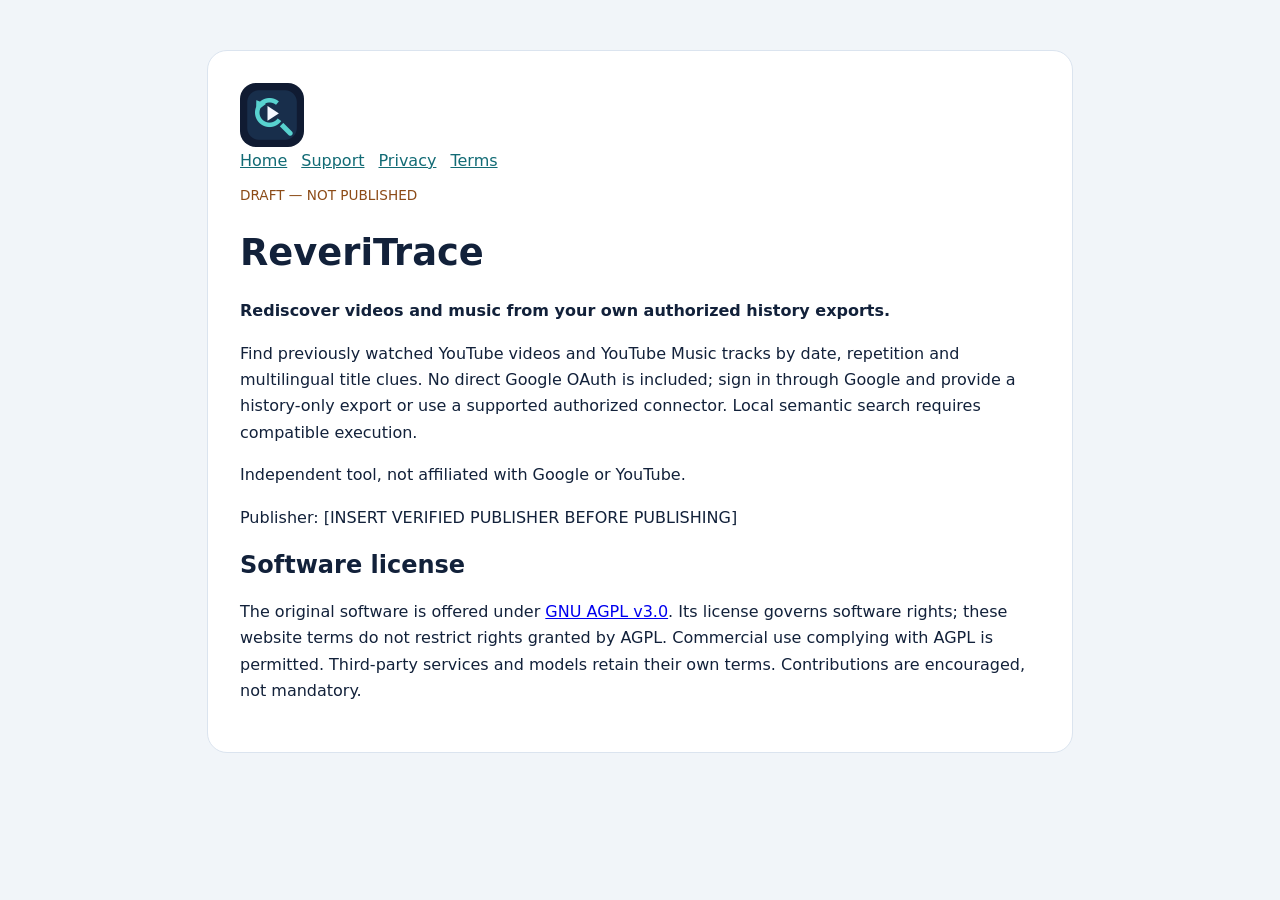
<file: kit/site/index.html>
<!doctype html><html lang="en"><head><meta charset="utf-8"><meta name="viewport" content="width=device-width,initial-scale=1"><title>ReveriTrace | ReveriTrace</title><style>body{font-family:system-ui,sans-serif;background:#f1f5f9;color:#12213a;margin:0}main{max-width:800px;margin:50px auto;padding:32px;background:white;border-radius:20px;border:1px solid #dbe4ef}nav a{margin-right:14px;color:#126b75}img{width:64px;border-radius:16px}h1{font-size:2.3rem}p{line-height:1.65}.draft{font-size:.85rem;color:#8c4b17} @media(max-width:700px){main{margin:12px;padding:20px}}</style></head><body><main><img src="icon.png" alt="ReveriTrace icon"><nav><a href="index.html">Home</a><a href="support.html">Support</a><a href="privacy.html">Privacy</a><a href="terms.html">Terms</a></nav><p class="draft">DRAFT — NOT PUBLISHED</p><h1>ReveriTrace</h1><p><strong>Rediscover videos and music from your own authorized history exports.</strong></p><p>Find previously watched YouTube videos and YouTube Music tracks by date, repetition and multilingual title clues. No direct Google OAuth is included; sign in through Google and provide a history-only export or use a supported authorized connector. Local semantic search requires compatible execution.</p><p>Independent tool, not affiliated with Google or YouTube.</p><p>Publisher: [INSERT VERIFIED PUBLISHER BEFORE PUBLISHING]</p><h2>Software license</h2><p>The original software is offered under <a href="LICENSE.txt">GNU AGPL v3.0</a>. Its license governs software rights; these website terms do not restrict rights granted by AGPL. Commercial use complying with AGPL is permitted. Third-party services and models retain their own terms. Contributions are encouraged, not mandatory.</p></main></body></html>
</file>
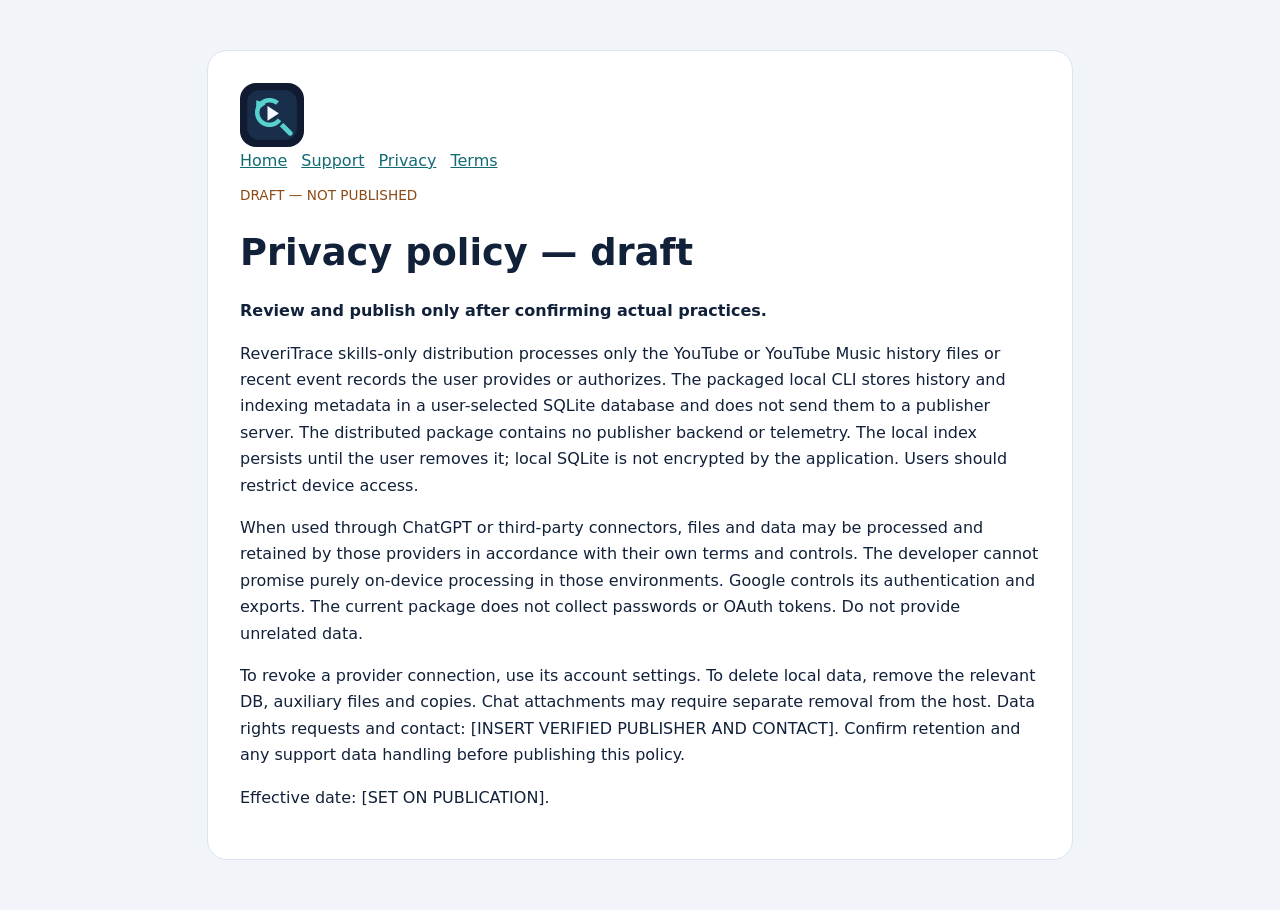
<file: kit/site/privacy.html>
<!doctype html><html lang="en"><head><meta charset="utf-8"><meta name="viewport" content="width=device-width,initial-scale=1"><title>Privacy policy — draft | ReveriTrace</title><style>body{font-family:system-ui,sans-serif;background:#f1f5f9;color:#12213a;margin:0}main{max-width:800px;margin:50px auto;padding:32px;background:white;border-radius:20px;border:1px solid #dbe4ef}nav a{margin-right:14px;color:#126b75}img{width:64px;border-radius:16px}h1{font-size:2.3rem}p{line-height:1.65}.draft{font-size:.85rem;color:#8c4b17} @media(max-width:700px){main{margin:12px;padding:20px}}</style></head><body><main><img src="icon.png" alt="ReveriTrace icon"><nav><a href="index.html">Home</a><a href="support.html">Support</a><a href="privacy.html">Privacy</a><a href="terms.html">Terms</a></nav><p class="draft">DRAFT — NOT PUBLISHED</p><h1>Privacy policy — draft</h1><p><strong>Review and publish only after confirming actual practices.</strong></p><p>ReveriTrace skills-only distribution processes only the YouTube or YouTube Music history files or recent event records the user provides or authorizes. The packaged local CLI stores history and indexing metadata in a user-selected SQLite database and does not send them to a publisher server. The distributed package contains no publisher backend or telemetry. The local index persists until the user removes it; local SQLite is not encrypted by the application. Users should restrict device access.</p><p>When used through ChatGPT or third-party connectors, files and data may be processed and retained by those providers in accordance with their own terms and controls. The developer cannot promise purely on-device processing in those environments. Google controls its authentication and exports. The current package does not collect passwords or OAuth tokens. Do not provide unrelated data.</p><p>To revoke a provider connection, use its account settings. To delete local data, remove the relevant DB, auxiliary files and copies. Chat attachments may require separate removal from the host. Data rights requests and contact: [INSERT VERIFIED PUBLISHER AND CONTACT]. Confirm retention and any support data handling before publishing this policy.</p><p>Effective date: [SET ON PUBLICATION].</p></main></body></html>
</file>
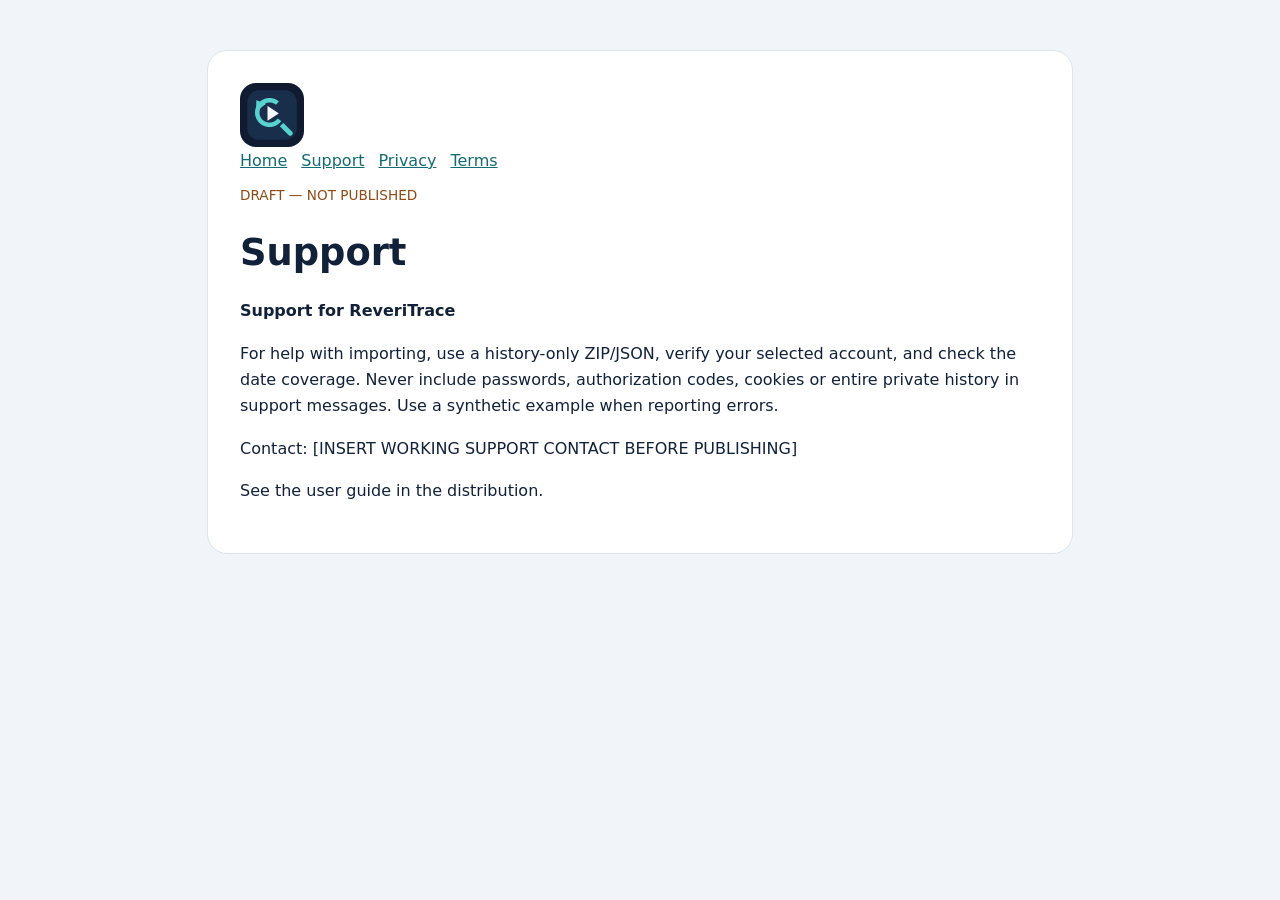
<file: kit/site/support.html>
<!doctype html><html lang="en"><head><meta charset="utf-8"><meta name="viewport" content="width=device-width,initial-scale=1"><title>Support | ReveriTrace</title><style>body{font-family:system-ui,sans-serif;background:#f1f5f9;color:#12213a;margin:0}main{max-width:800px;margin:50px auto;padding:32px;background:white;border-radius:20px;border:1px solid #dbe4ef}nav a{margin-right:14px;color:#126b75}img{width:64px;border-radius:16px}h1{font-size:2.3rem}p{line-height:1.65}.draft{font-size:.85rem;color:#8c4b17} @media(max-width:700px){main{margin:12px;padding:20px}}</style></head><body><main><img src="icon.png" alt="ReveriTrace icon"><nav><a href="index.html">Home</a><a href="support.html">Support</a><a href="privacy.html">Privacy</a><a href="terms.html">Terms</a></nav><p class="draft">DRAFT — NOT PUBLISHED</p><h1>Support</h1><p><strong>Support for ReveriTrace</strong></p><p>For help with importing, use a history-only ZIP/JSON, verify your selected account, and check the date coverage. Never include passwords, authorization codes, cookies or entire private history in support messages. Use a synthetic example when reporting errors.</p><p>Contact: [INSERT WORKING SUPPORT CONTACT BEFORE PUBLISHING]</p><p>See the user guide in the distribution.</p></main></body></html>
</file>
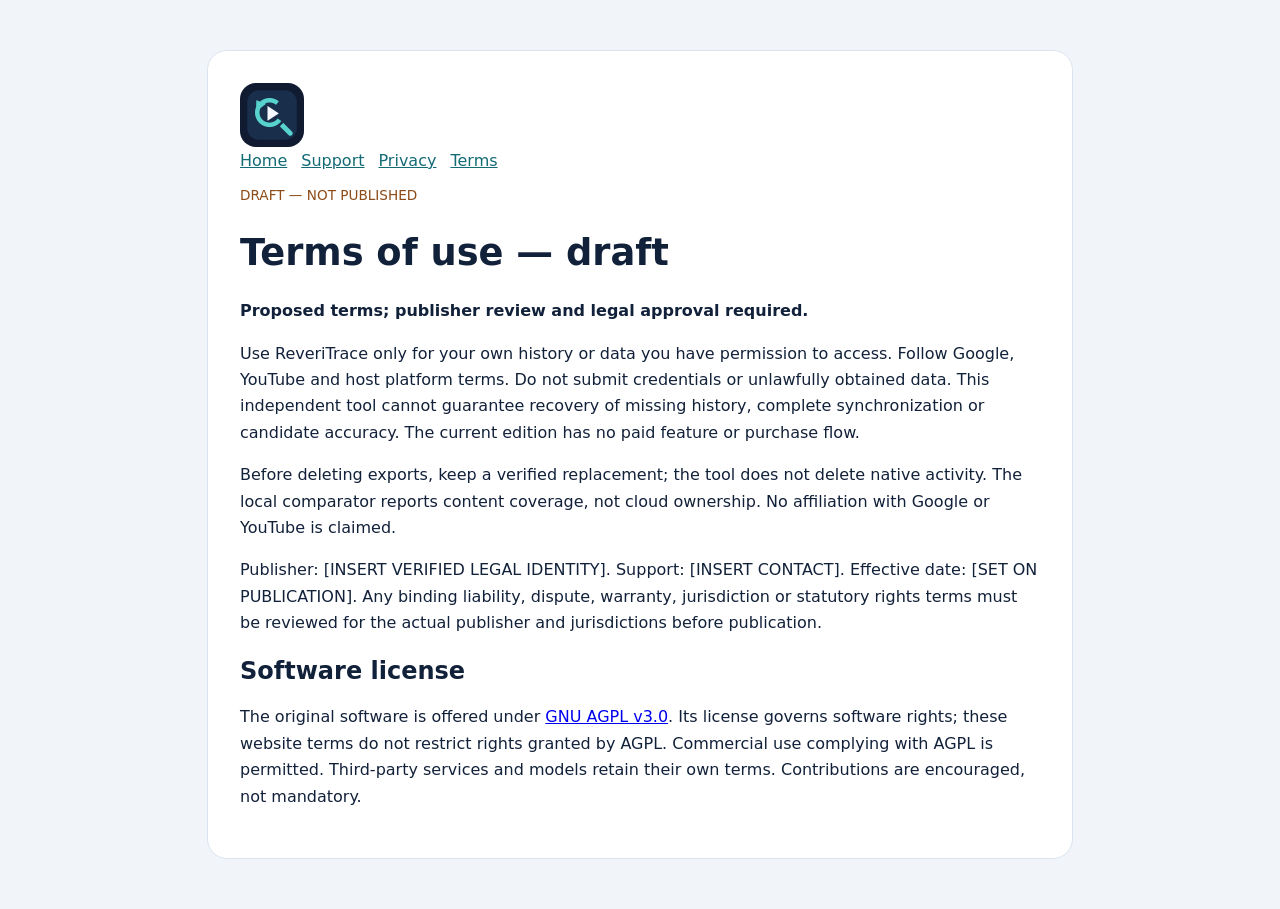
<file: kit/site/terms.html>
<!doctype html><html lang="en"><head><meta charset="utf-8"><meta name="viewport" content="width=device-width,initial-scale=1"><title>Terms of use — draft | ReveriTrace</title><style>body{font-family:system-ui,sans-serif;background:#f1f5f9;color:#12213a;margin:0}main{max-width:800px;margin:50px auto;padding:32px;background:white;border-radius:20px;border:1px solid #dbe4ef}nav a{margin-right:14px;color:#126b75}img{width:64px;border-radius:16px}h1{font-size:2.3rem}p{line-height:1.65}.draft{font-size:.85rem;color:#8c4b17} @media(max-width:700px){main{margin:12px;padding:20px}}</style></head><body><main><img src="icon.png" alt="ReveriTrace icon"><nav><a href="index.html">Home</a><a href="support.html">Support</a><a href="privacy.html">Privacy</a><a href="terms.html">Terms</a></nav><p class="draft">DRAFT — NOT PUBLISHED</p><h1>Terms of use — draft</h1><p><strong>Proposed terms; publisher review and legal approval required.</strong></p><p>Use ReveriTrace only for your own history or data you have permission to access. Follow Google, YouTube and host platform terms. Do not submit credentials or unlawfully obtained data. This independent tool cannot guarantee recovery of missing history, complete synchronization or candidate accuracy. The current edition has no paid feature or purchase flow.</p><p>Before deleting exports, keep a verified replacement; the tool does not delete native activity. The local comparator reports content coverage, not cloud ownership. No affiliation with Google or YouTube is claimed.</p><p>Publisher: [INSERT VERIFIED LEGAL IDENTITY]. Support: [INSERT CONTACT]. Effective date: [SET ON PUBLICATION]. Any binding liability, dispute, warranty, jurisdiction or statutory rights terms must be reviewed for the actual publisher and jurisdictions before publication.</p><h2>Software license</h2><p>The original software is offered under <a href="LICENSE.txt">GNU AGPL v3.0</a>. Its license governs software rights; these website terms do not restrict rights granted by AGPL. Commercial use complying with AGPL is permitted. Third-party services and models retain their own terms. Contributions are encouraged, not mandatory.</p></main></body></html>
</file>
